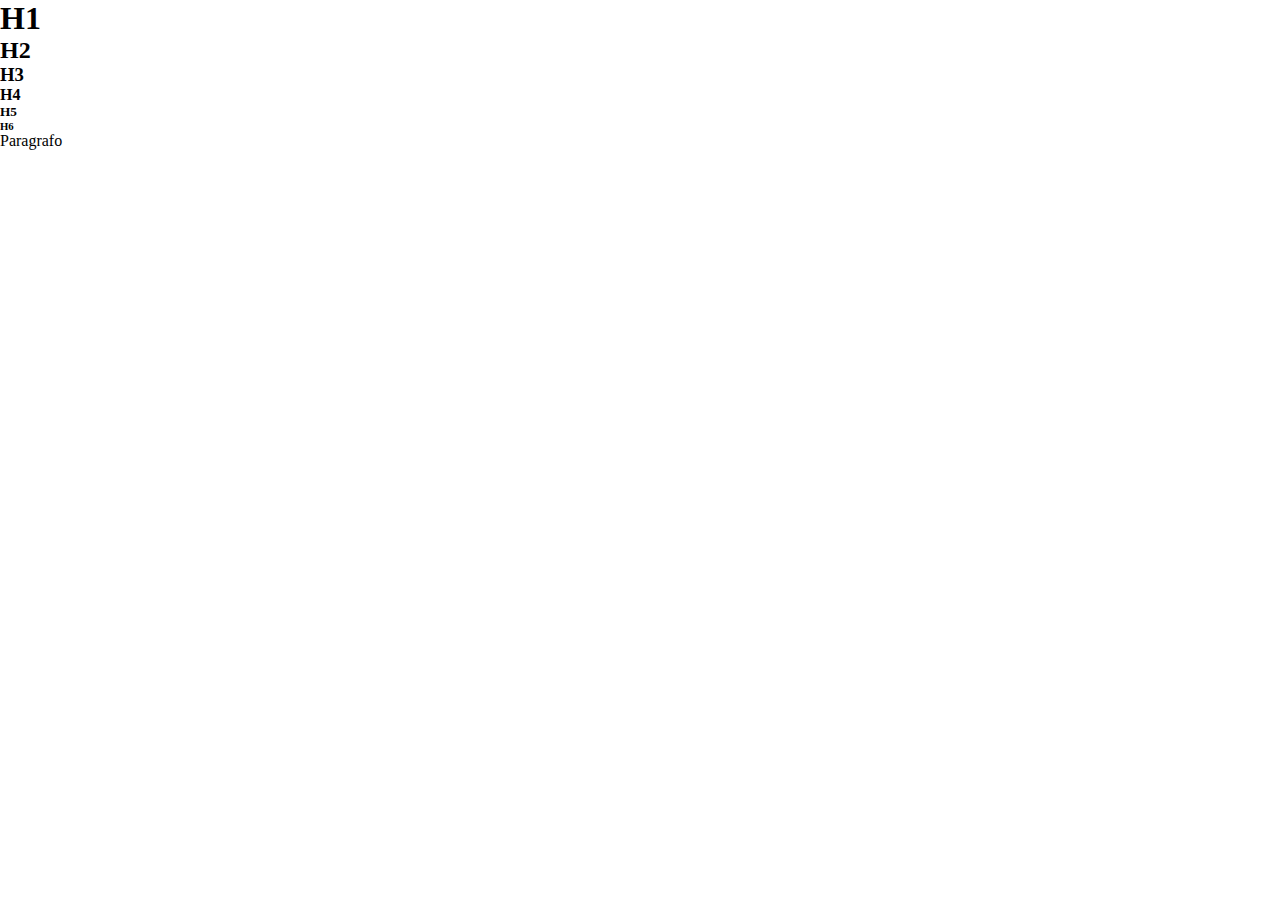
<file: html_css/start/index.html>
<!DOCTYPE html>
<html lang="en">

<head>
  <meta charset="UTF-8">
  <meta name="viewport" content="width=device-width, initial-scale=1.0">
  <title>Bicicletas</title>
  <link rel="stylesheet" href="assets/css/style.css">
</head>

<body>
  <h1>H1</h1>
  <h2>H2</h2>
  <h3>H3</h3>
  <h4>H4</h4>
  <h5>H5</h5>
  <h6>H6</h6>
  <p>Paragrafo</p>
</body>

</html>
</file>
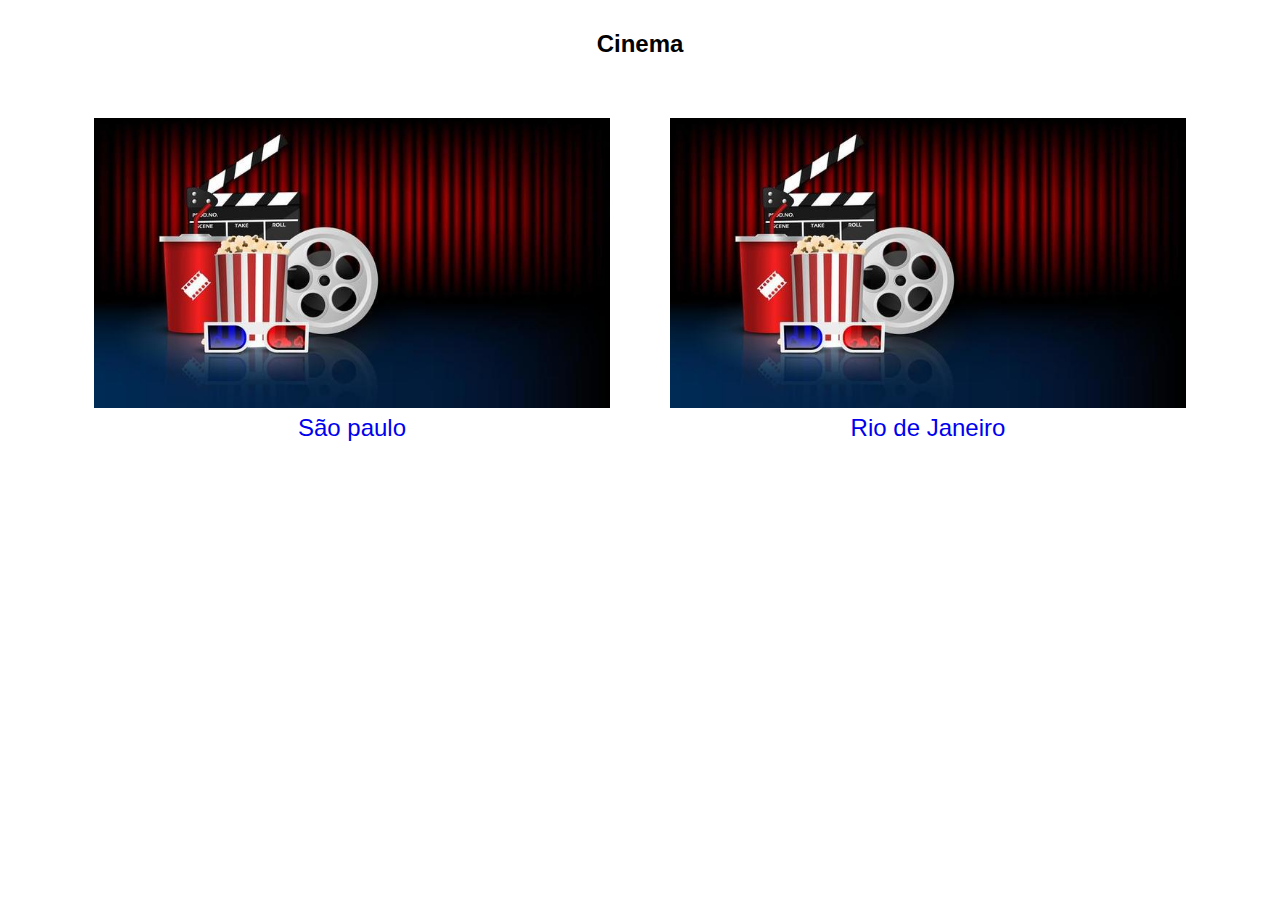
<file: html_css/start/cinema/index.html>
<!DOCTYPE html>
<html lang="en">

<head>
  <meta charset="UTF-8">
  <meta name="viewport" content="width=device-width, initial-scale=1.0">
  <title>Cinema</title>
  <link rel="stylesheet" href="./assets/css/style.css">
</head>

<body>
  <nav>
    <h1>Cinema</h1>
  </nav>
  <div class="container jcc">
    <a href="./estados/sao-paulo.html">
      <figure>
        <img src="./assets/img/cinema.jpg" alt="Trulli" style="width:100%">
        <figcaption>São paulo</figcaption>
      </figure>
    </a>
    <a href="./estados/rio-de-janeiro.html">
      <figure>
        <img src="./assets/img/cinema.jpg" alt="Trulli" style="width:100%">
        <figcaption>Rio de Janeiro</figcaption>
      </figure>
    </a>
  </div>

</body>

</html>
</file>
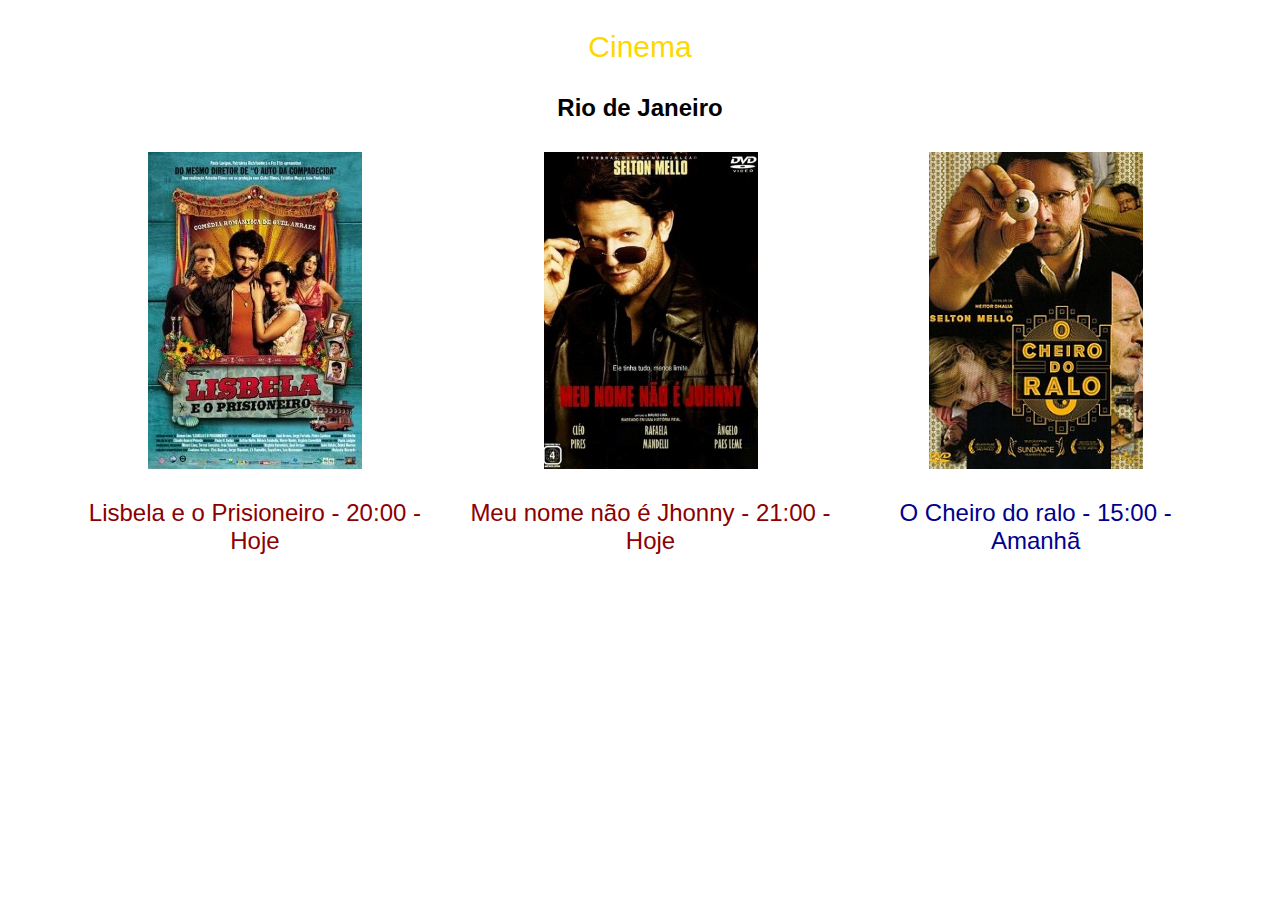
<file: html_css/start/cinema/estados/rio-de-janeiro.html>
<!DOCTYPE html>
<html lang="en">

<head>
  <meta charset="UTF-8">
  <meta name="viewport" content="width=device-width, initial-scale=1.0">
  <title>Rio de Janeiro</title>
  <link rel="stylesheet" href="../assets/css/style.css">
</head>

<body>
  <nav>
    <a href="../index.html">Cinema</a>
  </nav>
  <h1>Rio de Janeiro</h1>
  <div class="container">
    <div class="col-4">
      <img src="../assets/img/Lisbela_e_o_Prisioneiro.jpg" alt="Lisbela e o Prisioneiro">
      <p class="dr">Lisbela e o Prisioneiro - 20:00 - Hoje</p>
    </div>
    <div class="col-4">
      <img src="../assets/img/Meu_Nome_nao_e_Johnny.jpg" alt="Meu nome não é Jhonny">
      <p class="dr">Meu nome não é Jhonny - 21:00 - Hoje</p>
    </div>
    <div class="col-4">
      <img src="../assets/img/O-cheiro-do-ralo.jpg" alt="O Cheiro do ralo">
      <p class="db">O Cheiro do ralo - 15:00 - Amanhã</p>
    </div>
  </div>
</body>

</html>
</file>
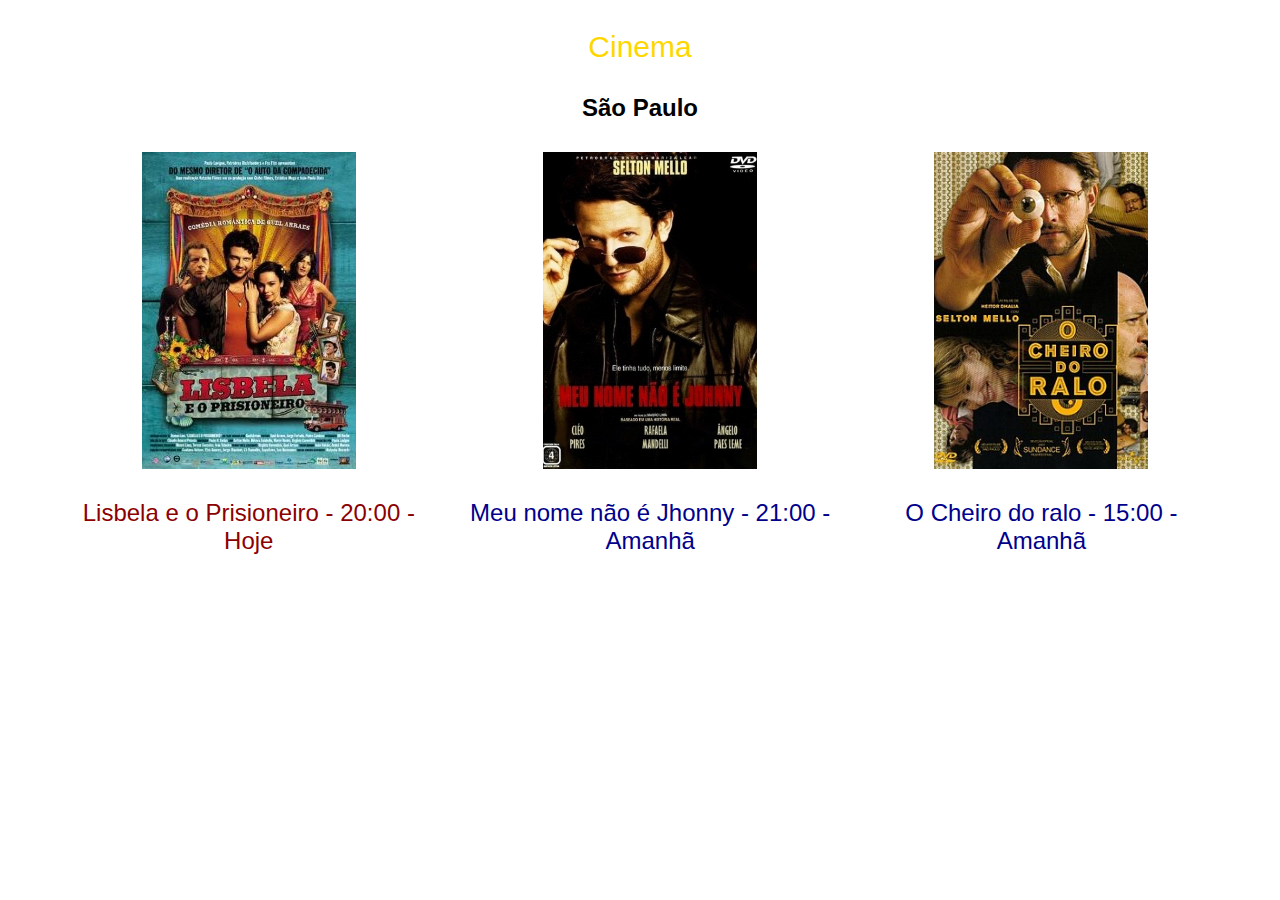
<file: html_css/start/cinema/estados/sao-paulo.html>
<!DOCTYPE html>
<html lang="en">

<head>
  <meta charset="UTF-8">
  <meta name="viewport" content="width=device-width, initial-scale=1.0">
  <title>São Paulo</title>
  <link rel="stylesheet" href="../assets/css/style.css">
</head>

<body>
  <nav>
    <a href="../index.html">Cinema</a>
  </nav>
  <h1>São Paulo</h1>
  <div class="container">
    <div class="col-4">
      <img src="../assets/img/Lisbela_e_o_Prisioneiro.jpg" alt="Lisbela e o Prisioneiro">
      <p class="dr">Lisbela e o Prisioneiro - 20:00 - Hoje</p>
    </div>
    <div class="col-4">
      <img src="../assets/img/Meu_Nome_nao_e_Johnny.jpg" alt="Meu nome não é Jhonny">
      <p class="db">Meu nome não é Jhonny - 21:00 - Amanhã</p>
    </div>
    <div class="col-4">
      <img src="../assets/img/O-cheiro-do-ralo.jpg" alt="O Cheiro do ralo">
      <p class="db">O Cheiro do ralo - 15:00 - Amanhã</p>
    </div>
  </div>
</body>

</html>
</file>
<file: html_css/start/assets/css/style.css>
* {
    padding: 0;
    margin: 0;
    list-style:none;
    vertical-align:baseline;
}
</file>
<file: html_css/start/cinema/assets/css/style.css>
* {
  margin: 0;
  padding: 0;
  list-style: none;
  vertical-align: baseline;
  font-family: Arial;
}
nav {
  text-align: center;
}
nav a {
  display: block;
  text-decoration: none;
  color: black;
  font-size: 30px;
  padding: 30px 0;
  cursor: pointer;
}
nav a:hover {
  color: gold;
}
.container {
  display: flex;
  justify-content: space-between;
  width: 90%;
  margin: 0 auto;
}
.jcc {
  justify-content: center;
}
.container > a {
  padding: 30px;
  text-align: center;
  font-size: 24px;
  text-decoration: none;
}
.container > a:hover {
  color: gold;
}
h1 {
  font-size: 24px;
  text-align: center;
  margin-bottom: 30px;
}
nav h1 {
  margin-top: 30px;
}
.col-4 img {
  display: block;
  width: 214px;
  height: 317px;
  object-fit: cover;
  margin: 0 auto;
  margin-bottom: 30px;
}
.col-4 p {
  font-size: 24px;
  text-align: center;
}
.dr {
  color: darkred;
}
.db {
  color: darkblue;
}
@media (max-width: 780px) {
  .container {
    flex-wrap: wrap;
    justify-content: center;
  }
  .col-4 {
    margin-bottom: 30px;
  }
}
</file>
